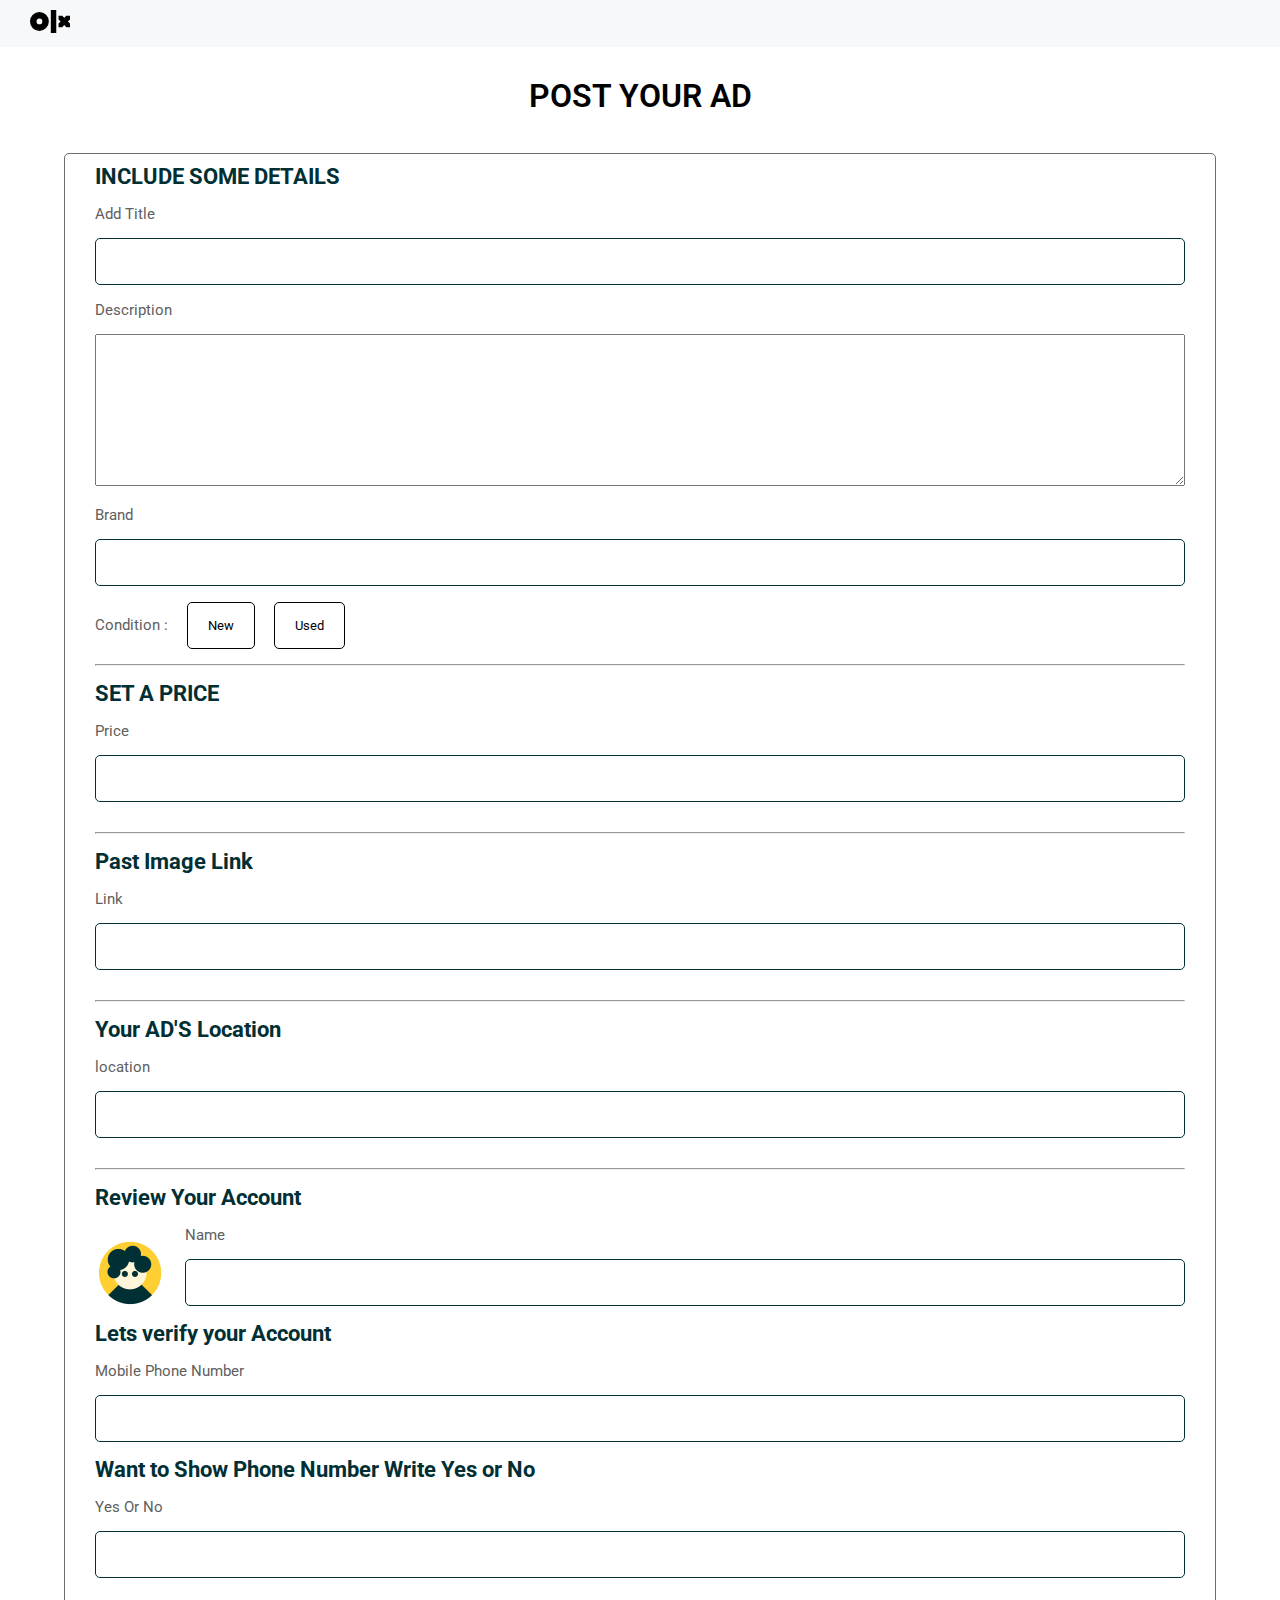
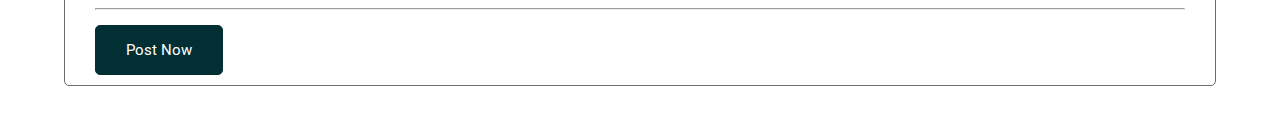
<file: sell.html>
<!DOCTYPE html>
<html>

<head>
    <title>OLX - Buy</title>
    <link rel="stylesheet" href="sell.css">
</head>

<body>
    <nav>
        <div class="nav__logo">
            <a href="./index.html">
                <svg viewBox="0 0 36.289 20.768" alt="Logo">
                    <path
                        d="M18.9 20.77V0h4.93v20.77zM0 10.39a8.56 8.56 0 1 1 8.56 8.56A8.56 8.56 0 0 1 0 10.4zm5.97-.01a2.6 2.6 0 1 0 2.6-2.6 2.6 2.6 0 0 0-2.6 2.6zm27 5.2l-1.88-1.87-1.87 1.88H25.9V12.3l1.9-1.9-1.9-1.89V5.18h3.27l1.92 1.92 1.93-1.92h3.27v3.33l-1.9 1.9 1.9 1.9v3.27z">
                    </path>
                </svg>
            </a>
        </div>
    </nav>
    <h1>POST YOUR AD</h1>
    <div class="sell_container">
        <div class="sell__inputs">
            <h4>INCLUDE SOME DETAILS</h4>
            <label for="name">Add Title</label>
            <input id="name" type="text">
            <label for="description">Description</label>
            <textarea id="description" cols="30" rows="10"></textarea>
            <label for="brand">Brand</label>
            <input id="brand" type="text">
            <div class="condition">
                <label for="condition">Condition : </label>
                <button>New</button>
                <button>Used</button>
            </div>
            <hr />
            <h4>SET A PRICE</h4>
            <label for="price">Price</label>
            <input id="price" type="text">
            <hr>
            <h4>Past Image Link</h4>
            <label for="image">Link</label>
            <input type="text" id="image">
            <hr />
            <h4>Your AD'S Location</h4>
            <label for="location">location</label>
            <input type="text" id="location">
            <hr>
            <h4>Review Your Account</h4>
            <div class="profileName">
                <img src="./images/avatar.png" alt="" width="70px">
                <div class="input">
                    <label for="ptofileName">Name</label>
                    <input type="text" id="ptofileName">
                </div>
            </div>
            <h4>Lets verify your Account</h4>
            <label for="ptofilePhone">Mobile Phone Number</label>
            <input type="text" id="ptofilePhone">
            <h4>Want to Show Phone Number Write Yes or No</h4>
            <label for="phoneYes">Yes Or No</label>
            <input type="text" id="phoneYes">

            <hr />
        </div>

        <button id="btnSubmit" onclick="addProduct()">Post Now</button>
    </div>
    <script>
        document.getElementById("ptofileName").value = localStorage.getItem("name").toUpperCase()
        document.getElementById("ptofilePhone").value = localStorage.getItem("phone").toUpperCase()
        var btnsub = document.getElementById("btnSubmit");

        function addProduct() {
            var products = []

            let obg = {
                name: document.getElementById("name").value,
                description: document.getElementById("description").value,
                brands: document.getElementById("brand").value,
                image: document.getElementById("image").value,
                price: document.getElementById("price").value,
                location: document.getElementById("location").value,
                profileName: document.getElementById("ptofileName").value,
                ptofilePhone: document.getElementById("ptofilePhone").value,
                phoneShow: document.getElementById("phoneYes").value
            }
            products = JSON.parse(localStorage.getItem("products")) ? JSON.parse(localStorage.getItem(
                "products")) : []
            products.push(obg)
            localStorage.setItem("products", JSON.stringify(products));

            window.location.href = "./index.html"
        }
    </script>
</body>

</html>
</file>
<file: sell.css>
@import url('https://fonts.googleapis.com/css2?family=Roboto:ital,wght@0,400;0,500;0,700;0,900;1,100;1,300&display=swap');

* {
    margin: 0;
    padding: 0;
    font-family: 'Roboto',
        sans-serif;
    box-sizing: border-box;
    outline: none;
}

nav {
    display: flex;
    align-items: center;
    justify-content: flex-start;
    background-color: rgba(0, 47, 52, .03);
    padding: 10px 30px;
}

nav .nav__logo {
    width: 40px;
}

h1 {
    margin: 0% auto;
    width: 100%;
    display: flex;
    align-items: center;
    justify-content: center;
    margin-top: 30px;
    font-weight: 600;
}

.sell_container {
    width: 90%;
    height: auto;
    border: 1px solid #6c6c6c;
    display: flex;
    align-items: flex-start;
    justify-content: flex-start;
    padding: 10px 30px;
    margin: 3% auto;
    color: #012f34;
    border-radius: 5px;
    flex-direction: column;
}

.sell__inputs {
    width: 100%;
}

.sell_container input {
    width: 100%;
    padding: 15px 30px;
    margin: 15px 0;
    border: 1px solid #012f34;
    border-radius: 5px;
}

.sell__inputs textarea {
    width: 100%;
    margin: 15px 0;
}

.sell__inputs label{
    font-size: 15px;
    margin-top: 10px;
    color: #606060;
    margin: 15px  0;
}

.sell__inputs hr{
    width: 100%;
    margin: 15px 0;
}

.sell__inputs h4{
    font-size: 22px;
    margin-bottom: 15px;
}

.sell__inputs .condition button{
    padding: 15px 20px;
    border: 1px solid #000;
    background: none;
    border-radius: 5px;
    color: #000;
    cursor: pointer;
}

.condition {
    display: flex;
    align-items: center;
    justify-content: space-between;
    width: 250px;
}

#btnSubmit{
    padding: 15px 30px;
    background-color: #012f34;
    border: 1px solid #012f34;
    color: #fff;
    border-radius: 5px;
    font-size: 15px;
    cursor: pointer;
}

.profileName{
    display: flex;
    align-items: center;
    justify-content: center;
    width: 100%;
}

.profileName input{
    width: 100% !important;
}

.profileName img{
    margin-right: 20px;
}

.input{
    width: 100%;
}
</file>
